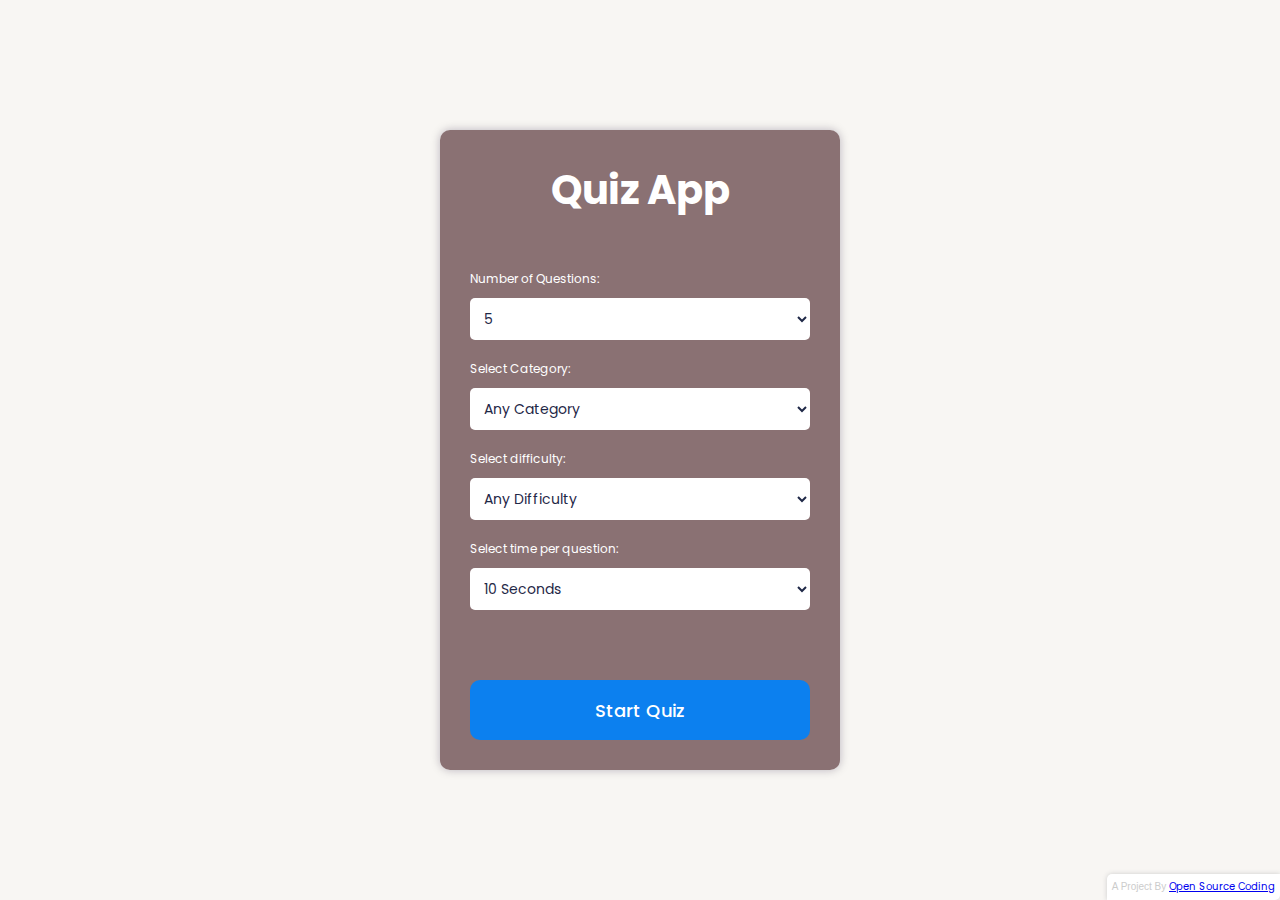
<file: index.html>
<!DOCTYPE html>
<html lang="en">
  <head>
    <meta charset="UTF-8" />
    <meta http-equiv="X-UA-Compatible" content="IE=edge" />
    <meta name="viewport" content="width=device-width, initial-scale=1.0" />
    <link
      rel="stylesheet"
      href="https://cdnjs.cloudflare.com/ajax/libs/font-awesome/6.2.1/css/all.min.css"
      integrity="sha512-MV7K8+y+gLIBoVD59lQIYicR65iaqukzvf/nwasF0nqhPay5w/9lJmVM2hMDcnK1OnMGCdVK+iQrJ7lzPJQd1w=="
      crossorigin="anonymous"
      referrerpolicy="no-referrer"
    />
    <link rel="stylesheet" href="style.css" />
    <title>Quiz App</title>
  </head>
  <body>
    <div class="container">
      <div class="start-screen">
        <h1 class="heading">Quiz App</h1>
        <div class="settings">
          <label for="num-questions">Number of Questions:</label>
          <select id="num-questions">
            <option value="5">5</option>
            <option value="10">10</option>
            <option value="15">15</option>
            <option value="20">20</option>
            <option value="20">25</option>
            <option value="20">40</option>
            <option value="20">50</option>
          </select>
          <label for="category">Select Category:</label>
          <select id="category">
            <option value="">any category</option>
            <option value="9">general knowledge</option>
            <option value="10">books</option>
            <option value="11">films</option>
            <option value="12">music</option>
            <option value="14">television</option>
            <option value="15">video games</option>
            <option value="16">board games</option>
            <option value="17">science and nature</option>
            <option value="18">computers</option>
            <option value="19">mathematics</option>
            <option value="20">mythology</option>
            <option value="21">sports</option>
            <option value="22">geography</option>
            <option value="23">history</option>
            <option value="24">politics</option>
            <option value="25">art</option>
            <option value="28">vehicles</option>
          </select>
          <label for="difficulty">Select difficulty:</label>
          <select id="difficulty">
            <option value="">any difficulty</option>
            <option value="easy">Easy</option>
            <option value="medium">Medium</option>
            <option value="hard">Hard</option>
          </select>
          <label for="time">Select time per question:</label>
          <select id="time">
            <option value="10">10 seconds</option>
            <option value="15">15 seconds</option>
            <option value="20">20 seconds</option>
            <option value="25">25 seconds</option>
            <option value="30">30 seconds</option>
            <option value="60">60 seconds</option>
          </select>
        </div>
        <button class="btn start">Start Quiz</button>
      </div>
      <div class="quiz hide">
        <div class="timer">
          <div class="progress">
            <div class="progress-bar"></div>
            <span class="progress-text"></span>
          </div>
        </div>
        <div class="question-wrapper">
          <div class="number">
            Question <span class="current">1</span>
            <span class="total">/10</span>
          </div>
          <div class="question">This is a question This is a question?</div>
        </div>
        <div class="answer-wrapper">
          <div class="answer selected">
            <span class="text">answer</span>
            <span class="checkbox">
              <i class="fas fa-check"></i>
            </span>
          </div>
        </div>
        <button class="btn submit" disabled>Submit</button>
        <button class="btn next">Next</button>
      </div>
      <div class="end-screen hide">
        <h1 class="heading">Quiz App</h1>
        <div class="score">
          <span class="score-text">Your score:</span>
          <div>
            <span class="final-score">0</span>
            <span class="total-score">/10</span>
          </div>
        </div>
        <button class="btn restart">Restart Quiz</button>
      </div>
    </div>

    <script src="script.js"></script>
  </body>
</html>
</file>
<file: style.css>
@import url(https://fonts.googleapis.com/css?family=Poppins:100,100italic,200,200italic,300,300italic,regular,italic,500,500italic,600,600italic,700,700italic,800,800italic,900,900italic);

* {
  margin: 0;
  padding: 0;
  box-sizing: border-box;
  font-family: "Poppins", sans-serif;
}
body {
  min-height: 100vh;
  display: flex;
  align-items: center;
  justify-content: center;
  background: #ebe7dd5b;
}
.container {
  position: relative;
  width: 100%;
  max-width: 400px;
  background: #471f249e;
  padding: 30px;
  overflow: hidden;
  border-radius: 10px;
  box-shadow: 0 0 10px rgba(21, 8, 40, 0.267);
}

.heading {
  text-align: center;
  font-size: 40px;
  color: #ffffff;
  margin-bottom: 50px;
}
label {
  display: block;
  font-size: 12px;
  margin-bottom: 10px;
  color: #fff;
}
select {
  width: 100%;
  padding: 10px;
  border: none;
  text-transform: capitalize;
  border-radius: 5px;
  margin-bottom: 20px;
  background: #fff;
  color: #1f2847;
  font-size: 14px;
}
.start-screen .btn {
  margin-top: 50px;
}
.hide {
  display: none;
}
.timer {
  width: 100%;
  height: 100px;
  display: flex;
  align-items: center;
  justify-content: center;
  flex-direction: column;
  margin-bottom: 30px;
}
.timer .progress {
  position: relative;
  width: 100%;
  height: 40px;
  background: transparent;
  border-radius: 30px;
  overflow: hidden;
  margin-bottom: 10px;
  border: 3px solid #3f4868;
}
.timer .progress .progress-bar {
  width: 100%;
  height: 100%;
  border-radius: 30px;
  overflow: hidden;
  background: linear-gradient(to right, #ea517c, #b478f1);
  transition: 1s linear;
}
.timer .progress .progress-text {
  position: absolute;
  top: 50%;
  left: 50%;
  transform: translate(-50%, -50%);
  color: #fff;
  font-size: 16px;
  font-weight: 500;
}

.question-wrapper .number {
  color: #a2aace;
  font-size: 25px;
  font-weight: 500;
  margin-bottom: 20px;
}
.question-wrapper .number .total {
  color: #576081;
  font-size: 18px;
}
.question-wrapper .question {
  color: #fff;
  font-size: 20px;
  font-weight: 500;
  margin-bottom: 20px;
}

.answer-wrapper .answer {
  width: 100%;
  height: 60px;
  padding: 20px;
  border-radius: 10px;
  color: #fff;
  border: 3px solid #3f4868;
  display: flex;
  align-items: center;
  justify-content: space-between;
  margin-bottom: 20px;
  cursor: pointer;
  transition: 0.3s linear;
}
.answer .checkbox {
  width: 20px;
  height: 20px;
  border-radius: 50%;
  border: 3px solid #3f4868;
  display: flex;
  align-items: center;
  justify-content: center;
  transition: all 0.3s;
}
.answer .checkbox i {
  color: #fff;
  font-size: 10px;
  opacity: 0;
  transition: all 0.3s;
}
.answer:hover:not(.checked) .checkbox,
.answer.selected .checkbox {
  background-color: #0c80ef;
  border-color: #0c80ef;
}
.answer.selected .checkbox i {
  opacity: 1;
}
.answer.correct {
    border-color: #0cef2a;
}
.answer.wrong {
  border-color: #fc3939;
}
.question-wrapper,
.answer-wrapper {
  margin-bottom: 50px;
}
.btn {
  width: 100%;
  height: 60px;
  background: #0c80ef;
  border: none;
  border-radius: 10px;
  color: #fff;
  font-size: 18px;
  font-weight: 500;
  cursor: pointer;
  transition: 0.3s linear;
}
.btn:hover {
  background: #0a6bc5;
}
.btn:disabled {
  background: #576081;
  cursor: not-allowed;
}
.btn.next {
  display: none;
}

.end-screen .score {
  color: #fff;
  font-size: 25px;
  font-weight: 500;
  margin-bottom: 80px;
  text-align: center;
}
.score .score-text {
  color: #a2aace;
  font-size: 16px;
  font-weight: 500;
  margin-bottom: 120px;
}

@media (max-width: 468px) {
  .container {
    min-height: 100vh;
    max-width: 100%;
    border-radius: 0;
  }
}
</file>
